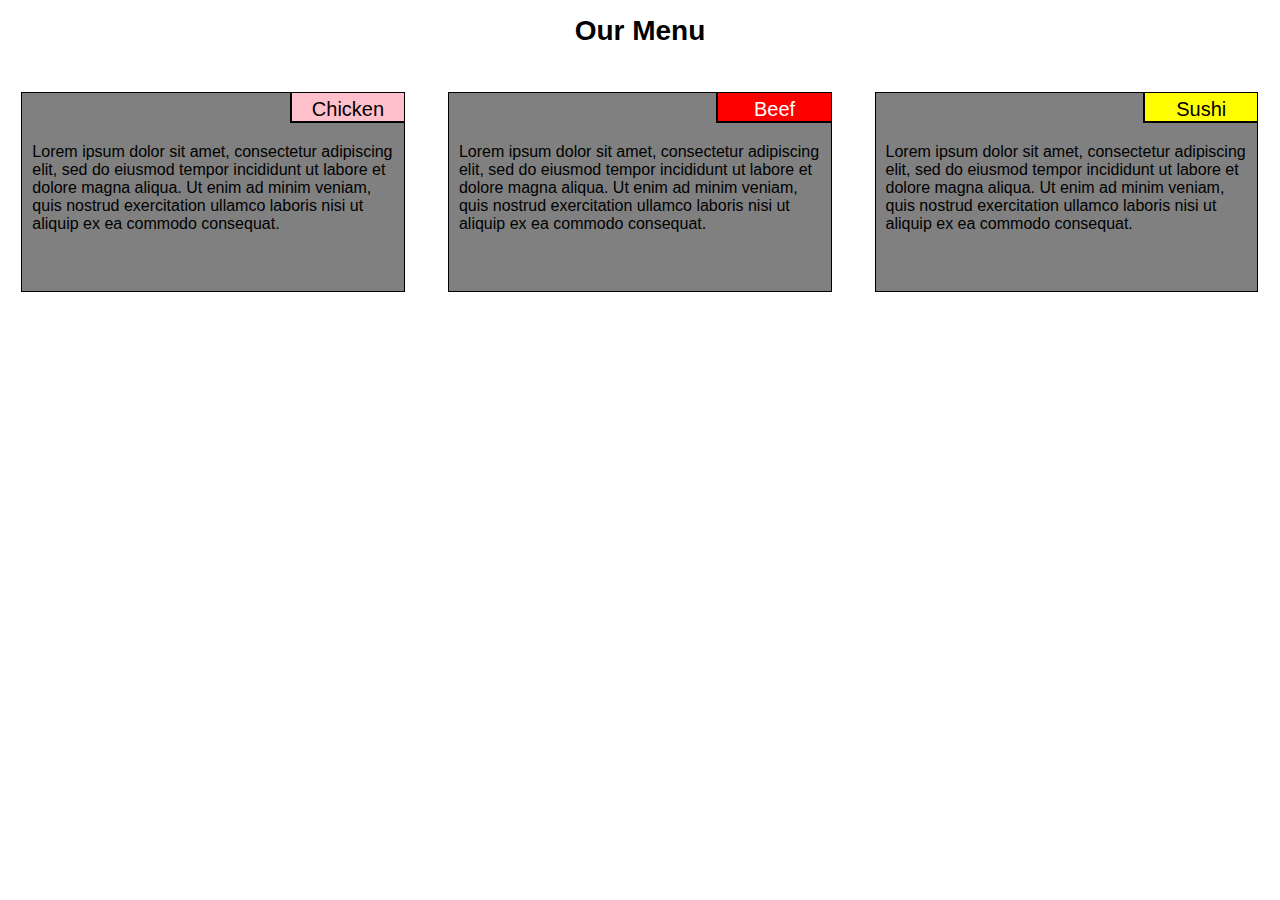
<file: mod2_solution/index.html>
<!DOCTYPE html>
<html>
<head>
	<meta charset="utf-8">
	<meta name="viewport" content="width=device-width, initial-scale=1">
	<title>Module 2 Solution</title>
	<link rel="stylesheet" href="mod2styles.css">
</head>
<body>
	<h1>Our Menu</h1>
	<section class="row">
		<div class="col-lg-4 col-md-6 col-sm-12">
			<p id="p1">
				<span id="label1" class="label"> Chicken </span>
				<span class="text">Lorem ipsum dolor sit amet, consectetur adipiscing elit, sed do eiusmod tempor incididunt ut labore et dolore magna aliqua. Ut enim ad minim veniam, quis nostrud exercitation ullamco laboris nisi ut aliquip ex ea commodo consequat.
				</span>
			</p>
		</div>
		<div class="col-lg-4 col-md-6 col-sm-12">
			<p id="p2">
				<span id="label2" class="label"> Beef </span>
				<span class="text">Lorem ipsum dolor sit amet, consectetur adipiscing elit, sed do eiusmod tempor incididunt ut labore et dolore magna aliqua. Ut enim ad minim veniam, quis nostrud exercitation ullamco laboris nisi ut aliquip ex ea commodo consequat.
				</span>
			</p>
		</div>
		<div class="col-lg-4 col-md-12 col-sm-12">
			<p id="p3">
				<span id="label3" class="label"> Sushi</span>
				<span class="text">Lorem ipsum dolor sit amet, consectetur adipiscing elit, sed do eiusmod tempor incididunt ut labore et dolore magna aliqua. Ut enim ad minim veniam, quis nostrud exercitation ullamco laboris nisi ut aliquip ex ea commodo consequat.
				</span>
			</p>
		</div>
	</section>
</body>
</html>
</file>
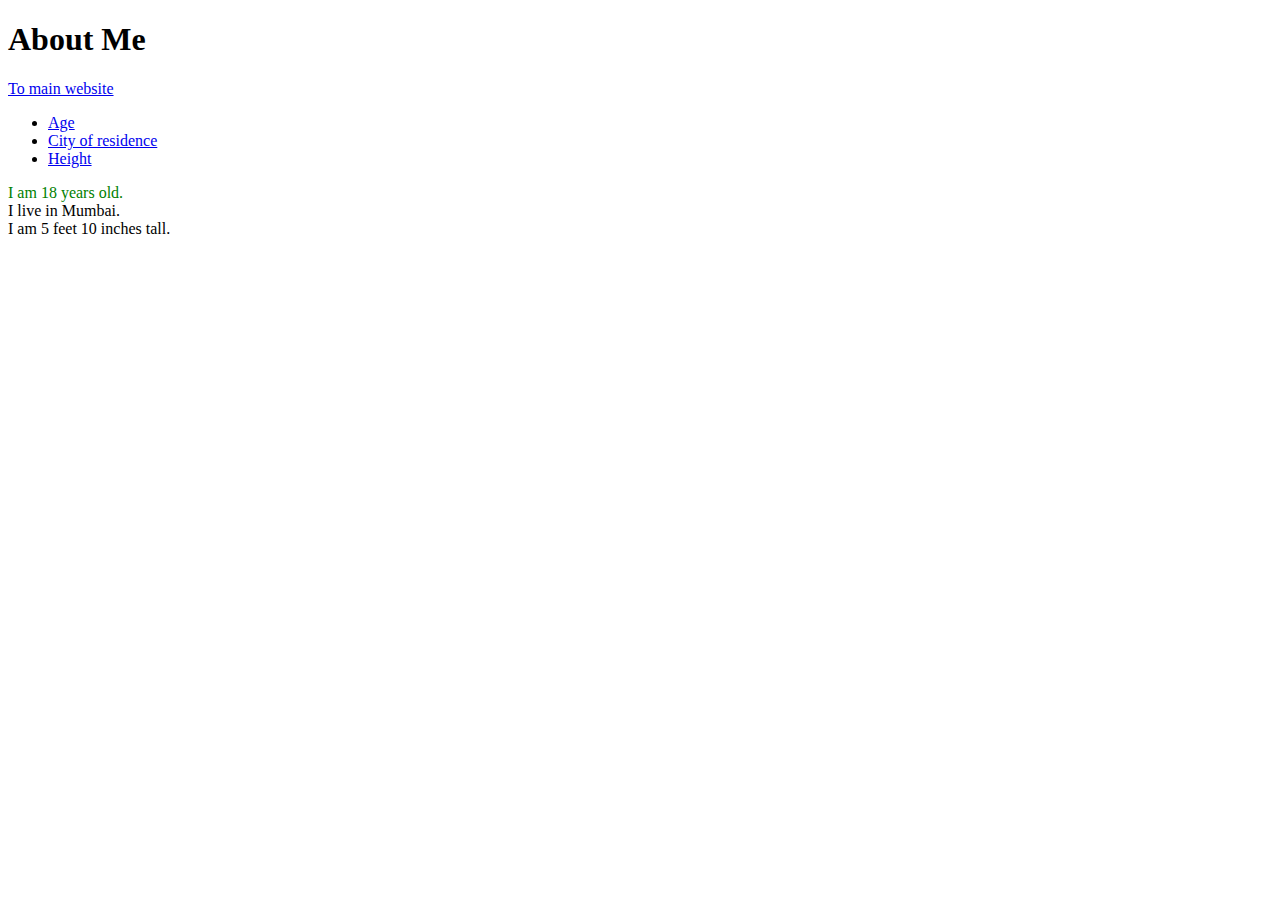
<file: site/About.html>
<!DOCTYPE html>
<html>
<head>
	<title>About Me</title>
	<style>
		.highlight {
         color: green;
		}
	</style>
</head>
<body>
<h1>About Me</h1>
<section><a href="My_Website.html">To main website</a></section>
<section>
	<ul>
		<li><a href="#age">Age</a></li>
		<li><a href="#place">City of residence</a></li>
		<li><a href="#height">Height</a></li>
	</ul>
</section>
<div id="age" class = "highlight">I am 18 years old.</div>
<div id="place">I live in Mumbai.</div>
<div id="height">I am 5 feet 10 inches tall.</div>
</body>
</html>
</file>
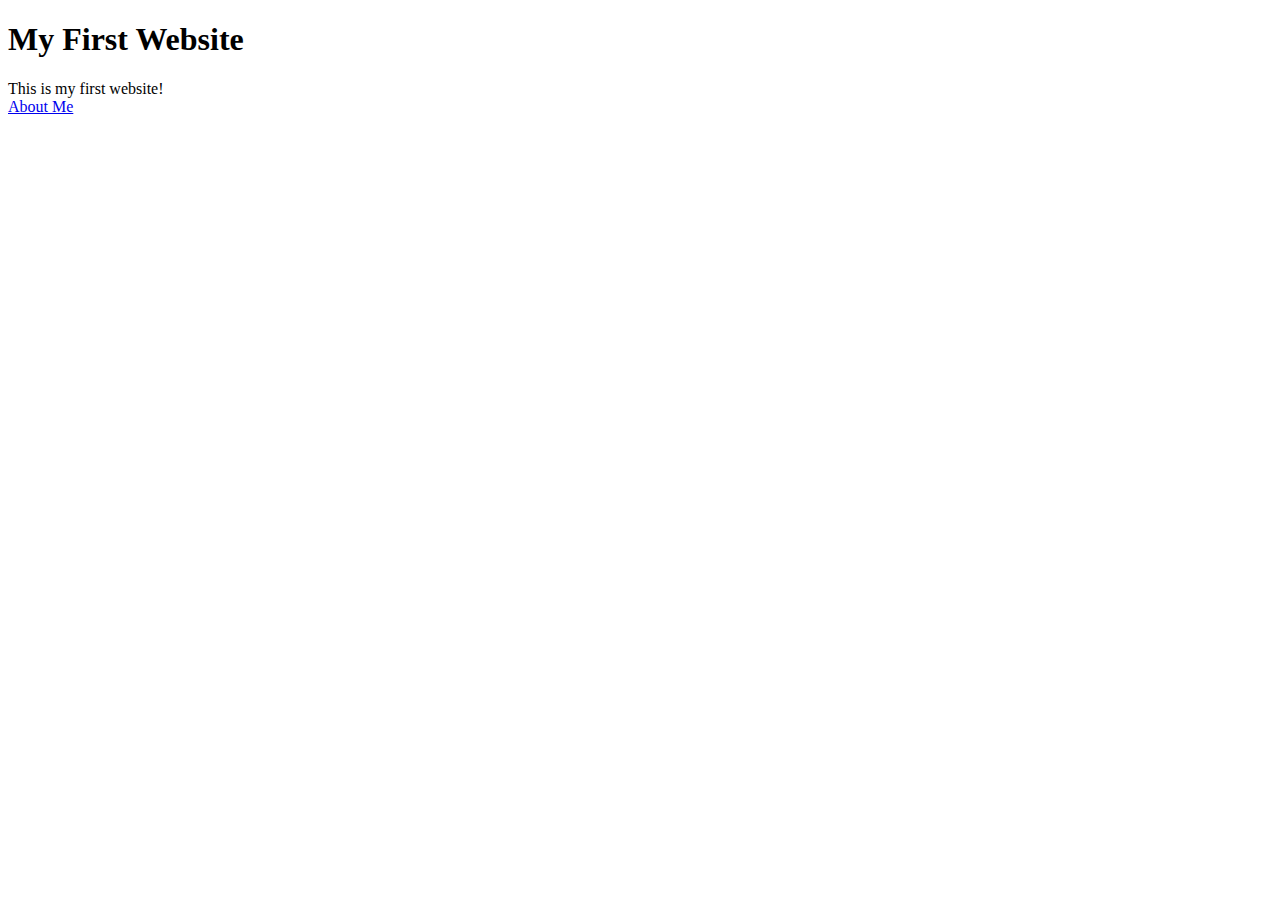
<file: site/My_Website.html>
<!DOCTYPE html>
<html>
<head>
	<title>My Website</title>
</head>
<body>
<h1>My First Website</h1>
<section><span>This is my first website!</span></section>
<section>
	<a href="About.html">About Me</a>
</section>
</body>
</html>
</file>
<file: mod2_solution/mod2styles.css>
* {
	box-sizing: border-box;
	margin: 0;
	padding: 0;
	font-family: Helvetica;
}

h1 {
	text-align: center;
	font-size: 1.75em;
	padding: 15px;
	margin-bottom: 30px;
}

div{
 	margin-bottom: 20px;
}

p {
	height: 200px;
	width: 90%;
	border: 1px solid black;
	background-color: grey;
	position: relative;
	margin-right: auto;
	margin-left: auto
}
 

.row {
  width: 100%;
}

.label {
	text-align: center;
	font-size: 1.25em;
	padding: 5px 0px 5px 0px;
	width: 30%;
	height: 30px;
	border-bottom: 2px solid black;
	border-left: 2px solid black;
	position: absolute;
	right: 0%;
}

.text{
	text-align: left;
	padding: 0px 10px 10px 10px;
	position: absolute;
	top: 25%;
}

#label1 {
	background-color: pink;
	color: black;
}

#label2 {
	background-color: red;
	color: white;
}

#label3 {
	background-color: yellow;
	color: black;
}


@media (min-width: 992px) {
	.col-lg-4{
		float: left;
		width: 33.33%;
	}
}

@media (min-width: 768px) and (max-width: 991px) {
	.col-md-6, .col-md-12{
		float: left;
	}
	.col-md-6{
		width: 50%;
	}
	.col-md-12{
		width: 100%;
	}
	.col-md-12 > p {
		width: 95%;
	}
}

@media (max-width: 767px) {
	.col-sm-12{
		float: left;
		width: 100%;
	}
	.col-sm-12 > p {
		width: 95%;
}
</file>
